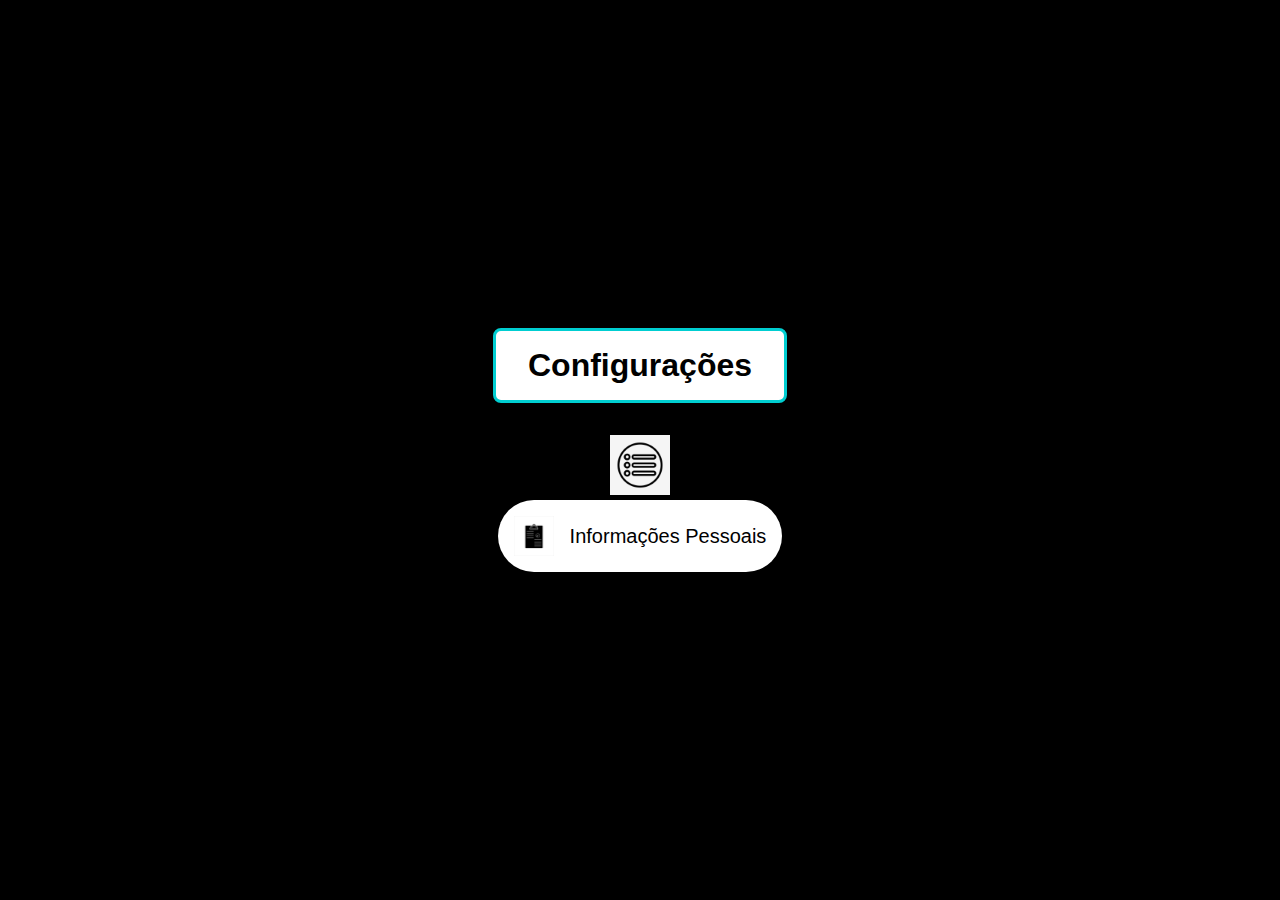
<file: html/configuracoes.html>
<!DOCTYPE html>
<html lang="en">
<head>
    <meta charset="UTF-8">
    <meta name="viewport" content="width=device-width, initial-scale=1.0">
    <title>Banco</title>
    <link rel="stylesheet" href="../css/configuracoes.css">
</head>
<body>
    <header>
        <h1 class="titulo_principal_banco">Configurações</h1>
    </header>
    <div class="container_imagens2">
        <a class="link_botao_voltar" href="../html/menu.html">
            <img class="botao_de_contato" src="../images/menu.jpeg" alt="botão voltar">
        </a>
    </div>
    <div class="apresentacao_links">
        <a class="apresentacao__links__navegacao" href="../html/informações-pessoais.html">
            <img class="apresentacao__links__imagem" src="../images/Informaçõespessoais.jpeg" alt="icone informações-pessoais">
            Informações Pessoais
        </a>

    </div>
</body>
</html>
</file>
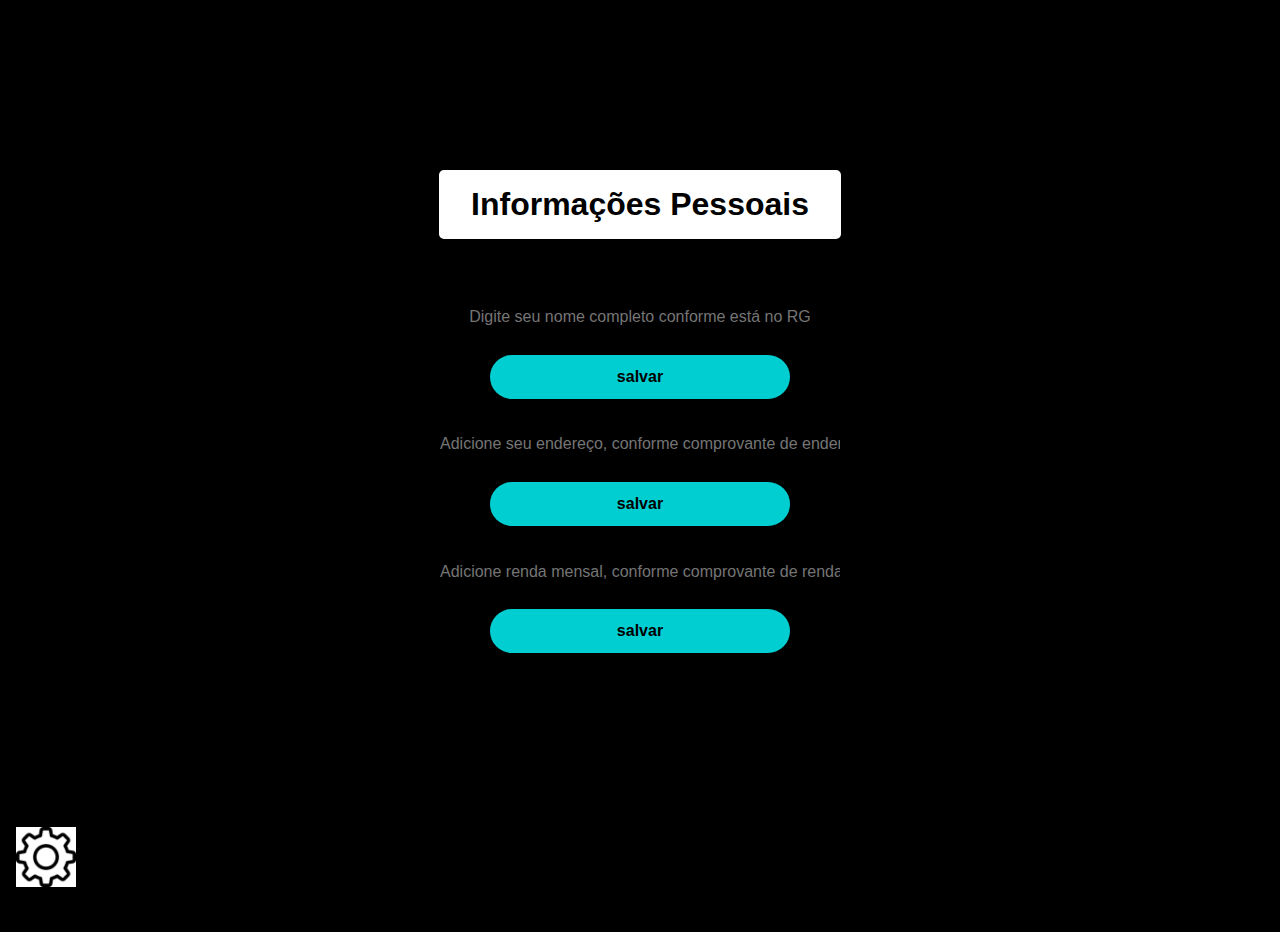
<file: html/informações-pessoais.html>
<!DOCTYPE html>
<html lang="pt-br">
<head>
    <meta charset="UTF-8">
    <meta name="viewport" content="width=device-width, initial-scale=1.0">
    <title>Banco</title>
    <link rel="stylesheet" href="../css/informações-pessoais.css">
</head>
<body class="body_banco">
    <header>
        <h1 class="titulo_principal_banco">Informações Pessoais</h1>
        <div class="container_imagens2">
        </div>
        <div class="container_imagens2">
            <a class="link_botao_voltar" href="../html/configuracoes.html">
                <img class="botao_de_contato" src="../images/configuracoes.jpeg" alt="botão voltar">
            </a>
        </div>
    </header>

    <main>
        <div class="formulario_banco">
            <input type="text" placeholder="Digite seu nome completo conforme está no RG" class="entrada_do_nome">
            <button onclick="salvarNome()" class="botao_salvar">salvar</button>
        </div>

        <div class="formulario_banco">
            <input type="text" placeholder="Adicione seu endereço, conforme comprovante de endereço" class="entrada_do_endereco">
            <button onclick="salvarEndereco()" class="botao_salvar">salvar</button>
        </div>

        <div class="formulario_banco">
            <input type="text" placeholder="Adicione renda mensal, conforme comprovante de renda" class="entrada_da_renda">
            <button onclick="salvarRenda()" class="botao_salvar">salvar</button>
        </div>
    </main>

    <script src="../js/informações-pessoais.js" defer></script>
</body>
</html>
</file>
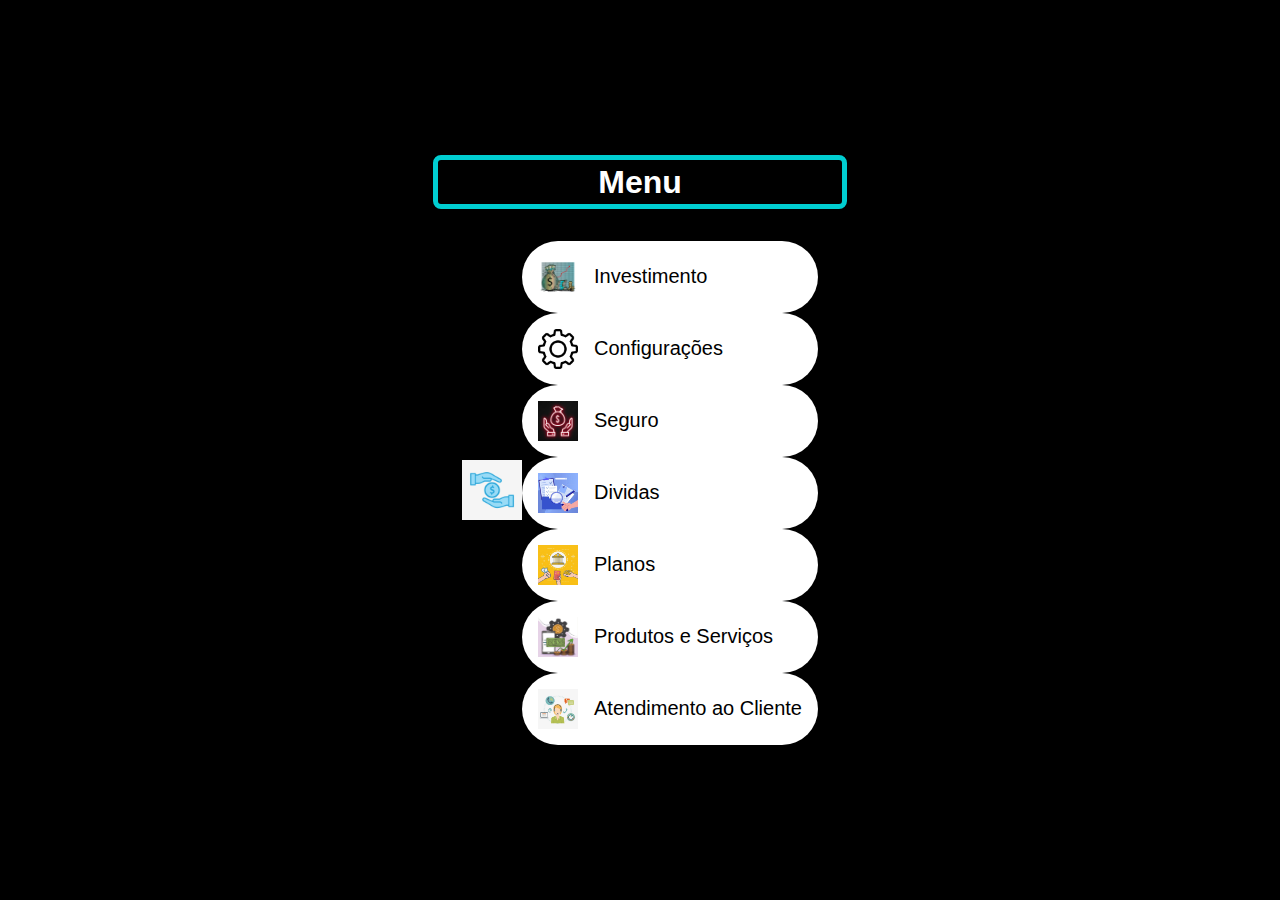
<file: html/menu.html>
<!DOCTYPE html>
<html lang="en">
<head>
    <meta charset="UTF-8">
    <meta name="viewport" content="width=device-width, initial-scale=1.0">
    <title>Banco</title>
    <link rel="stylesheet" href="../css/menu.css">
</head>
<body>
    <header>
        <h1 class="titulo_principal_banco">Menu</h1>
    </header>
    <div class="container_imagens2">
        <a class="link_botao_voltar" href="../index.html">
            <img class="botao_de_contato" src="../images/conta.jpeg" alt="botão voltar">
        </a>
    <div class="apresentacao_links">

        <a class="apresentacao__links__navegacao" href="../html/investimentos.html">
            <img class="apresentacao__links__imagem" src="../images/invistaseudinheiro.jpeg" alt="Ícone Investimento">
            Investimento
        </a>
        
        <a class="apresentacao__links__navegacao" href="../html/configuracoes.html">
            <img class="apresentacao__links__imagem" src="../images/configuracoes.jpeg" alt="Ícone configuracoes">
            Configurações
        </a>

        <a class="apresentacao__links__navegacao" href="../html/seguro.html">
            <img class="apresentacao__links__imagem" src="../images/seguro.jpeg" alt="Ícone Seguro">
            Seguro
        </a>

        <a class="apresentacao__links__navegacao" href="../html/dividas.html">
            <img class="apresentacao__links__imagem" src="../images/dividas.jpeg" alt="Ícone dividas">
            Dividas
        </a>

        <a class="apresentacao__links__navegacao" href="../html/planos.html">
            <img class="apresentacao__links__imagem" src="../images/planos.jpeg" alt="icone planos">
            Planos
        </a>

        <a class="apresentacao__links__navegacao" href="../html/produtos-serviços.html">
            <img class="apresentacao__links__imagem" src="../images/Produtos e serviços.jpeg" alt="icone produtos-serviços">
            Produtos e Serviços
        </a>

        <a class="apresentacao__links__navegacao" href="../html/atendimento.html">
            <img class="apresentacao__links__imagem" src="../images/Suporte.jpeg" alt="icone atendimento ao cliente">
            Atendimento ao Cliente
        </a>

    </div>
</body>
</html>
</file>
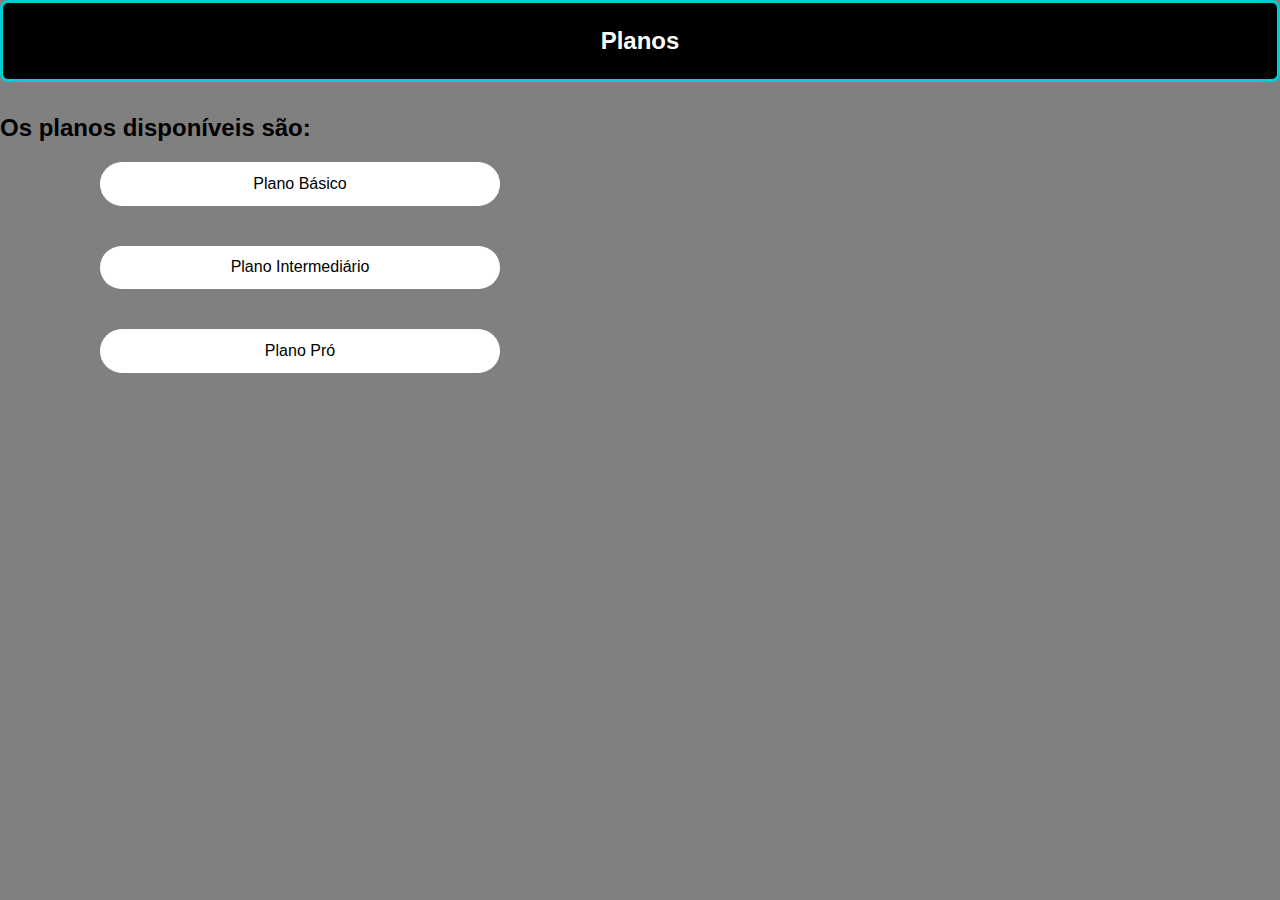
<file: html/planos.html>
<!DOCTYPE html>
<html lang="pt-br">
<head>
    <meta charset="UTF-8">
    <meta name="viewport" content="width=device-width, initial-scale=1.0">
    <title>planos</title>
    <link rel="stylesheet" href="../css/planos.css">
</head>
<body>
    <header>
        <h1 class="titulo_principal_planos">Planos</h1>
    </header>
    
    <h2 class="texto_informativo" >Os planos disponíveis são:</h2>

    <main>

        <div class="escolha_plano">
            <button onclick="salvar_plano()" class="botao_salvar">Plano Básico</button>
        </div>

        <div class="escolha_plano">
            <button onclick="salvar_plano()" class="botao_salvar">Plano Intermediário</button>
        </div>

        <div class="escolha_plano">
            <button onclick="salvar_plano()" class="botao_salvar">Plano Pró</button>
        </div>

    </main>
</body>
</html>
</file>
<file: css/configuracoes.css>
@import url('https://fonts.googleapis.com/css2?family=Montserrat&family=Poppins:wght@200&display=swap');

:root {
    --cor-primaria: black;
    --cor-secundaria: darkturquoise;
    --cor-terciaria: darkviolet;
    --cor-quartaria: yellow;
    --cor-quintaria: white;
    --cor-sextaria: gray;

    --fonte-primaria: 'Gill Sans', 'Gill Sans MT', Calibri, 'Trebuchet MS', sans-serif;
    --fonte-secundaria: 'Franklin Gothic Medium', 'Arial Narrow', Arial, sans-serif;
}

body {
    margin: 0;
    padding: 0;
    font-family: var(--fonte-primaria);
    background-color: var(--cor-primaria);
    background-size: cover;
    background-position: center;
    min-height: 100vh;
    display: flex;
    flex-direction: column;
    align-items: center;
    justify-content: center;
    padding: 1em;
}

* {
    margin: 0;
    padding: 0;
    box-sizing: border-box;
}

.titulo_principal_banco{
    text-align: center;
}

.apresentacao {
    padding: 5% 10%;
    display: flex;
    flex-wrap: wrap;
    align-items: center;
    justify-content: space-between;
    gap: 2rem;
}

.apresentacao__conteudo {
    text-align: center;
    margin: 0 auto;
    display: flex;
    flex-direction: column;
    gap: 2rem;
    flex: 1 1 auto;
}

.apresentacao__imagem {
    max-width: 100%;
    height: auto;
}

.apresentacao__conteudo__texto {
    font-size: 1.5rem;
    font-family: var(--fonte-secundaria);
    border: 3px solid var(--cor-primaria);
    background-color: var(--cor-primaria);
    color: var(--cor-terciaria);
    text-align: justify;
}

.apresentacao__links {
    display: flex;
    flex-direction: column;
    border: 3px solid var(--cor-secundaria);
    background-color: var(--cor-primaria);
    color: var(--cor-primaria);
    gap: 1.5rem;
    text-align: center;
}

.apresentacao__links__navegacao {
    display: flex;
    align-items: center;
    gap: 1rem;
    border-radius: 50px;
    padding: 1rem;
    text-decoration: none;
    font-size: 1.25rem;
    font-weight: 200;
    color: var(--cor-primaria);
    background-color: var(--cor-quintaria);
    transition: background-color 0.3s ease, transform 0.3s ease;
}

.apresentacao__links__navegacao:hover {
    background-color: var(--cor-secundaria);
    transform: translateY(-3px);
}

.apresentacao__links__imagem {
    width: 40px;
    height: 40px;
    transition: transform 0.3s ease;
}

.apresentacao__links__imagem:hover {
    transform: scale(1.2);
}

.apresentacao__imagem {
    flex: 1 1 50%;
    max-width: 100%;
    height: auto;
}

.container_imagens, .container_imagens2 {
    bottom: 8px;
    font-size: 18px;
    display: flex;
    justify-content: center;
    align-items: center;
}

.container_imagens {
    right: 16px;
}

.container_imagens2 {
    left: 16px;
}

.botao_de_contato {
    width: 60px;
    height: 60px;
    cursor: pointer;
    transition: transform 0.3s ease;
}

.botao_de_contato:hover {
    transform: scale(1.2);
}

@media (max-width: 768px) {
    .apresentacao {
        padding: 2rem;
        flex-direction: column;
        text-align: center;
    }
    .apresentacao__imagem {
        max-width: 80%;
    }
    .apresentacao__links__navegacao {
        font-size: 1rem;
    }
    .apresentacao__links__imagem {
        width: 30px;
        height: 30px;
    }

    .container {
        flex-direction: column;
        align-items: center;
    }

    .imagem_programmer {
        width: 120px;
        height: 120px;
    }

    .container_imagens, .container_imagens2 {
        position: relative;
        bottom: auto;
        left: auto;
        right: auto;
    }

    .botao_de_contato {
        width: 60px;
        height: 60px;
    }

    .apresentacao {
        padding: 1rem;
        gap: 1rem; 
    }
    .apresentacao__links {
        gap: 1rem; 
    }
    .apresentacao__conteudo {
        gap: 1.5rem; 
    }

    .apresentacao__conteudo__titulo {
        font-size: 2rem; 
    }
    .apresentacao__conteudo__texto {
        font-size: 1.2rem; 
    }

    .apresentacao__conteudo__texto {
        text-align: center;
    }

    .apresentacao__links__navegacao {
        padding: 0.5rem; 
        font-size: 0.9rem; 
    }
}

header {
    text-align: center;
    margin-bottom: 2em;
}

.titulo_principal_banco {
    font-family: var(--fonte-secundaria);
    font-size: 2rem;
    color: var(--cor-primaria);
    background-color: var(--cor-quintaria);
    padding: 0.5em 1em;
    border-radius: 8px;
    border: 3px solid var(--cor-secundaria);
}

.texto{
    color: var(--cor-primaria);
    background-color: var(--cor-quintaria);
    border-radius: 8px;
    border: 3px solid var(--cor-primaria);
}

main {
    width: 100%;
    max-width: 600px;
    display: flex;
    flex-direction: column;
    align-items: center;
}

.formulario_banco {
    width: 100%;
    display: flex;
    flex-direction: column;
    align-items: center;
    margin-bottom: 1.5em;
}

@media screen and (max-width: 768px) {
    .titulo_principal_banco {
        font-size: 1.5rem;
    }

    input,
    button {
        font-size: 0.9rem;
    }
}

@media screen and (max-width: 480px) {
    .titulo_principal_banco {
        font-size: 1.2rem;
        padding: 0.5em;
    }

    input,
    button {
        font-size: 0.8rem;
        padding: 0.6em;
    }
}
</file>
<file: css/informações-pessoais.css>
:root {
    --cor-primaria: black;
    --cor-secundaria: darkturquoise;
    --cor-terciaria: darkviolet;
    --cor-quartaria: yellow;
    --cor-quintaria: white;
    --cor-sextaria: gray;
    --fonte-primaria: 'Gill Sans', 'Gill Sans MT', Calibri, 'Trebuchet MS', sans-serif;
    --fonte-secundaria: 'Franklin Gothic Medium', 'Arial Narrow', Arial, sans-serif;
}

body {
    background-color: var(--cor-primaria);
    margin: 0;
    padding: 0;
    overflow-x: hidden;
    background-size: cover;
    background-position: center;
}

.titulo_principal, .texto_introducao {
    font-family: var(--fonte-primaria);
    text-align: center;
    border-radius: 8px;
    font-size: 1.5rem;
    border: 3px solid var(--cor-secundaria);
    background-color: var(--cor-primaria);
    color: var(--cor-quintaria);
    padding: 1em;
    margin: 0 auto;
}

.frase_instrucao,
.frase_instrucao_02 {
    font-family: var(--fonte-primaria);
    font-size: 25px;
    font-size: 1.5rem;
    border-radius: 8px;
    font-size: 1.5rem;
    background-color: var(--cor-primaria);
    border: 3px solid var(--cor-secundaria);
    color: var(--cor-quintaria);
    text-align: center;
    text-shadow: 1px 1px var(--cor-primaria);
}

.entrada_do_nome,
.entrada_do_endereco,
.entrada_da_renda {
    width: 90%;
    max-width: 400px;
    background-color: var(--cor-primaria);
    color: var(--cor-secundaria);
    font-size: 1rem;
    font-weight: 200;
    border-radius: 24px;
    padding: 0.8em;
    border: none;
    outline: none;
    margin-bottom: 1em;
    text-align: center;
}

.container {
    display: flex;
    justify-content: space-around;
    flex-wrap: wrap;
    padding: 10px;
}

.imagem_programmer {
    max-width: 100%;
    width: 150px;
    height: 150px;
    margin: 10px;
}

.container_imagens, .container_imagens2 {
    position: absolute;
    bottom: 8px;
    font-size: 18px;
    display: flex;
    justify-content: center;
    align-items: center;
}

.container_imagens {
    right: 16px;
}

.container_imagens2 {
    left: 16px;
}

.botao_de_contato {
    width: 80px;
    height: 80px;
    cursor: pointer;
    transition: transform 0.3s ease;
}

.botao_de_contato:hover {
    transform: scale(1.2);
}

@media screen and (max-width: 768px) {
    .titulo_principal, .texto_introducao {
        font-size: 1.2rem;
        padding: 0.5em;
    }

    .container {
        flex-direction: column;
        align-items: center;
    }

    .imagem_programmer {
        width: 120px;
        height: 120px;
    }

    .container_imagens, .container_imagens2 {
        position: relative;
        bottom: auto;
        left: auto;
        right: auto;
    }

    .botao_de_contato {
        width: 60px;
        height: 60px;
    }
}

@media screen and (max-width: 480px) {
    .titulo_principal, .texto_introducao {
        font-size: 1rem;
        padding: 0.4em;
    }

    .container {
        padding: 5%;
    }

    .imagem_programmer {
        width: 100px;
        height: 100px;
    }

    .botao_de_contato {
        width: 50px;
        height: 50px;
    }
}
:root {
    --cor-primaria: black;
    --cor-secundaria: darkturquoise;
    --cor-terciaria: darkviolet;
    --cor-quartaria: yellow;
    --cor-quintaria: white;
    --cor-sextaria: gray;

    --fonte-primaria: 'Gill Sans', 'Gill Sans MT', Calibri, 'Trebuchet MS', sans-serif;
    --fonte-secundaria: 'Franklin Gothic Medium', 'Arial Narrow', Arial, sans-serif;
}

body {
    margin: 0;
    padding: 0;
    font-family: var(--fonte-primaria);
}

.body_banco {
    background-color: var(--cor-primaria);
    background-size: cover;
    background-position: center;
    min-height: 100vh;
    display: flex;
    flex-direction: column;
    align-items: center;
    justify-content: center;
    padding: 1em;
}

header {
    text-align: center;
    margin-bottom: 2em;
}

.titulo_principal_banco {
    font-family: var(--fonte-secundaria);
    font-size: 2rem;
    color: var(--cor-primaria);
    background-color: var(--cor-quintaria);
    padding: 0.5em 1em;
    border-radius: 8px;
    border: 3px solid var(--cor-primaria);
}

.container_imagens2 {
    margin-top: 1em;
}

.texto{
    color: var(--cor-primaria);
    background-color: var(--cor-quintaria);
    border-radius: 8px;
    border: 3px solid var(--cor-primaria);
}

.botao_de_contato {
    width: 60px;
    height: 60px;
    cursor: pointer;
    transition: transform 0.3s ease;
}

.botao_de_contato:hover {
    transform: scale(1.2);
}

main {
    width: 100%;
    max-width: 600px;
    display: flex;
    flex-direction: column;
    align-items: center;
}

.formulario_banco {
    width: 100%;
    display: flex;
    flex-direction: column;
    align-items: center;
    margin-bottom: 1.5em;
}

button {
    width: 90%;
    max-width: 300px;
    padding: 0.8em;
    font-size: 1rem;
    font-weight: bold;
    border-radius: 24px;
    border: none;
    cursor: pointer;
    background-color: var(--cor-secundaria);
    color: var(--cor-primaria);
    transition: background-color 0.3s ease, transform 0.2s ease;
}

button:hover {
    background-color: var(--cor-primaria);
    color: var(--cor-quintaria);
    transform: scale(1.05);
}

@media screen and (max-width: 768px) {
    .titulo_principal_banco {
        font-size: 1.5rem;
    }

    input,
    button {
        font-size: 0.9rem;
    }
}

@media screen and (max-width: 480px) {
    .titulo_principal_banco {
        font-size: 1.2rem;
        padding: 0.5em;
    }

    input,
    button {
        font-size: 0.8rem;
        padding: 0.6em;
    }
}
</file>
<file: css/menu.css>
@import url('https://fonts.googleapis.com/css2?family=Montserrat&family=Poppins:wght@200&display=swap');

:root {
    --cor-primaria: black;
    --cor-secundaria: darkturquoise;
    --cor-terciaria: darkviolet;
    --cor-quartaria: yellow;
    --cor-quintaria: white;
    --cor-sextaria: gray;

    --fonte-primaria: 'Gill Sans', 'Gill Sans MT', Calibri, 'Trebuchet MS', sans-serif;
    --fonte-secundaria: 'Franklin Gothic Medium', 'Arial Narrow', Arial, sans-serif;
}

body {
    margin: 0;
    padding: 0;
    font-family: var(--fonte-primaria);
    background-color: var(--cor-primaria);
    background-size: cover;
    background-position: center;
    min-height: 100vh;
    display: flex;
    flex-direction: column;
    align-items: center;
    justify-content: center;
    padding: 1em;
}

* {
    margin: 0;
    padding: 0;
    box-sizing: border-box;
}

.titulo_principal_banco{
    text-align: center;
}

.apresentacao {
    padding: 5% 10%;
    display: flex;
    flex-wrap: wrap;
    align-items: center;
    justify-content: space-between;
    gap: 2rem;
}

.apresentacao__conteudo {
    text-align: center;
    margin: 0 auto;
    display: flex;
    flex-direction: column;
    gap: 2rem;
    flex: 1 1 auto;
}

.apresentacao__imagem {
    max-width: 100%;
    height: auto;
}

.apresentacao__conteudo__texto {
    font-size: 1.5rem;
    font-family: var(--fonte-secundaria);
    border: 3px solid var(--cor-primaria);
    background-color: var(--cor-primaria);
    color: var(--cor-terciaria);
    text-align: justify;
}

.apresentacao__links {
    display: flex;
    flex-direction: column;
    border: 3px solid var(--cor-secundaria);
    background-color: var(--cor-primaria);
    color: var(--cor-primaria);
    gap: 1.5rem;
    text-align: center;
}

.apresentacao__links__navegacao {
    display: flex;
    align-items: center;
    gap: 1rem;
    border-radius: 50px;
    padding: 1rem;
    text-decoration: none;
    font-size: 1.25rem;
    font-weight: 200;
    color: var(--cor-primaria);
    background-color: var(--cor-quintaria);
    transition: background-color 0.3s ease, transform 0.3s ease;
}

.apresentacao__links__navegacao:hover {
    background-color: var(--cor-secundaria);
    transform: translateY(-3px);
}

.apresentacao__links__imagem {
    width: 40px;
    height: 40px;
    transition: transform 0.3s ease;
}

.apresentacao__links__imagem:hover {
    transform: scale(1.2);
}

.apresentacao__imagem {
    flex: 1 1 50%;
    max-width: 100%;
    height: auto;
}

.container_imagens, .container_imagens2 {
    bottom: 8px;
    font-size: 18px;
    display: flex;
    justify-content: center;
    align-items: center;
}

.container_imagens {
    right: 16px;
}

.container_imagens2 {
    left: 16px;
}

.botao_de_contato {
    width: 60px;
    height: 60px;
    cursor: pointer;
    transition: transform 0.3s ease;
}

.botao_de_contato:hover {
    transform: scale(1.2);
}

@media (max-width: 768px) {
    .apresentacao {
        padding: 2rem;
        flex-direction: column;
        text-align: center;
    }
    .apresentacao__imagem {
        max-width: 80%;
    }
    .apresentacao__links__navegacao {
        font-size: 1rem;
    }
    .apresentacao__links__imagem {
        width: 30px;
        height: 30px;
    }

    .container {
        flex-direction: column;
        align-items: center;
    }

    .imagem_programmer {
        width: 120px;
        height: 120px;
    }

    .container_imagens, .container_imagens2 {
        position: relative;
        bottom: auto;
        left: auto;
        right: auto;
    }

    .botao_de_contato {
        width: 60px;
        height: 60px;
    }

    .apresentacao {
        padding: 1rem;
        gap: 1rem; 
    }
    .apresentacao__links {
        gap: 1rem; 
    }
    .apresentacao__conteudo {
        gap: 1.5rem; 
    }

    .apresentacao__conteudo__titulo {
        font-size: 2rem; 
    }
    .apresentacao__conteudo__texto {
        font-size: 1.2rem; 
    }

    .apresentacao__conteudo__texto {
        text-align: center;
    }

    .apresentacao__links__navegacao {
        padding: 0.5rem; 
        font-size: 0.9rem; 
    }
}

header {
    text-align: center;
    margin-bottom: 2em;
}

.titulo_principal_banco {
    font-family: var(--fonte-secundaria);
    font-size: 2rem;
    color: var(--cor-quintaria);
    background-color: var(--cor-primaria);
    padding: 0.10em 5em;
    border-radius: 8px;
    border: 5px solid var(--cor-secundaria);
}

.texto{
    color: var(--cor-primaria);
    background-color: var(--cor-quintaria);
    border-radius: 8px;
    border: 3px solid var(--cor-primaria);
}

main {
    width: 100%;
    max-width: 600px;
    display: flex;
    flex-direction: column;
    align-items: center;
}

.formulario_banco {
    width: 100%;
    display: flex;
    flex-direction: column;
    align-items: center;
    margin-bottom: 1.5em;
}

@media screen and (max-width: 768px) {
    .titulo_principal_banco {
        font-size: 1.5rem;
    }

    input,
    button {
        font-size: 0.9rem;
    }
}

@media screen and (max-width: 480px) {
    .titulo_principal_banco {
        font-size: 1.2rem;
        padding: 0.5em;
    }

    input,
    button {
        font-size: 0.8rem;
        padding: 0.6em;
    }
}
</file>
<file: css/planos.css>
:root {
    --cor-primaria: black;
    --cor-secundaria: darkturquoise;
    --cor-terciaria: darkviolet;
    --cor-quartaria: yellow;
    --cor-quintaria: white;
    --cor-sextaria: gray;
    --fonte-primaria: 'Gill Sans', 'Gill Sans MT', Calibri, 'Trebuchet MS', sans-serif;
    --fonte-secundaria: 'Franklin Gothic Medium', 'Arial Narrow', Arial, sans-serif;
}

body {
    background-color: var(--cor-sextaria);
    margin: 0;
    padding: 0;
    overflow-x: hidden;
    background-size: cover;
    background-position: center;
}

.titulo_principal_planos {
    font-family: var(--fonte-primaria);
    text-align: center;
    border-radius: 8px;
    font-size: 1.5rem;
    border: 3px solid var(--cor-secundaria);
    background-color: var(--cor-primaria);
    color: var(--cor-quintaria);
    padding: 1em;
    margin: 0 auto;
}

.frase_instrucao,
.frase_instrucao_02 {
    font-family: var(--fonte-primaria);
    font-size: 25px;
    font-size: 1.5rem;
    border-radius: 8px;
    font-size: 1.5rem;
    background-color: var(--cor-primaria);
    border: 3px solid var(--cor-secundaria);
    color: var(--cor-quintaria);
    text-align: center;
    text-shadow: 1px 1px var(--cor-primaria);
}

.botao_salvar {
    width: 90%;
    max-width: 400px;
    background-color: var(--cor-quintaria);
    color: var(--cor-primaria);
    font-size: 1rem;
    font-weight: 200;
    border-radius: 24px;
    padding: 0.8em;
    border: none;
    outline: none;
    margin-bottom: 1em;
    text-align: center;
}

.container {
    display: flex;
    justify-content: space-around;
    flex-wrap: wrap;
    padding: 10px;
}

.imagem_programmer {
    max-width: 100%;
    width: 150px;
    height: 150px;
    margin: 10px;
}

.container_imagens, .container_imagens2 {
    position: absolute;
    bottom: 8px;
    font-size: 18px;
    display: flex;
    justify-content: center;
    align-items: center;
}

.container_imagens {
    right: 16px;
}

.container_imagens2 {
    left: 16px;
}

.botao_de_contato {
    width: 80px;
    height: 80px;
    cursor: pointer;
    transition: transform 0.3s ease;
}

.botao_de_contato:hover {
    transform: scale(1.2);
}

@media screen and (max-width: 768px) {
    .titulo_principal_planos{
        font-size: 1.2rem;
        padding: 0.5em;
    }

    .container {
        flex-direction: column;
        align-items: center;
    }

    .imagem_programmer {
        width: 120px;
        height: 120px;
    }

    .container_imagens, .container_imagens2 {
        position: relative;
        bottom: auto;
        left: auto;
        right: auto;
    }

    .botao_de_contato {
        width: 60px;
        height: 60px;
    }
}

@media screen and (max-width: 480px) {
    .titulo_principal, .texto_introducao {
        font-size: 1rem;
        padding: 0.4em;
    }

    .container {
        padding: 5%;
    }

    .imagem_programmer {
        width: 100px;
        height: 100px;
    }

    .botao_de_contato {
        width: 50px;
        height: 50px;
    }
}
:root {
    --cor-primaria: black;
    --cor-secundaria: darkturquoise;
    --cor-terciaria: darkviolet;
    --cor-quartaria: yellow;
    --cor-quintaria: white;
    --cor-sextaria: gray;

    --fonte-primaria: 'Gill Sans', 'Gill Sans MT', Calibri, 'Trebuchet MS', sans-serif;
    --fonte-secundaria: 'Franklin Gothic Medium', 'Arial Narrow', Arial, sans-serif;
}

body {
    margin: 0;
    padding: 0;
    font-family: var(--fonte-primaria);
}

.body_banco {
    background-color: var(--cor-primaria);
    background-size: cover;
    background-position: center;
    min-height: 100vh;
    display: flex;
    flex-direction: column;
    align-items: center;
    justify-content: center;
    padding: 1em;
}

header {
    text-align: center;
    margin-bottom: 2em;
}

.titulo_principal_banco {
    font-family: var(--fonte-secundaria);
    font-size: 2rem;
    color: var(--cor-primaria);
    background-color: var(--cor-quintaria);
    padding: 0.5em 1em;
    border-radius: 8px;
    border: 3px solid var(--cor-primaria);
}

.container_imagens2 {
    margin-top: 1em;
}

.texto{
    color: var(--cor-primaria);
    background-color: var(--cor-quintaria);
    border-radius: 8px;
    border: 3px solid var(--cor-primaria);
}

.botao_de_contato {
    width: 60px;
    height: 60px;
    cursor: pointer;
    transition: transform 0.3s ease;
}

.botao_de_contato:hover {
    transform: scale(1.2);
}

main {
    width: 100%;
    max-width: 600px;
    display: flex;
    flex-direction: column;
    align-items: center;
}

.escolha_plano {
    width: 100%;
    display: flex;
    flex-direction: column;
    align-items: center;
    margin-bottom: 1.5em;
}

button {
    width: 90%;
    max-width: 300px;
    padding: 0.8em;
    font-size: 1rem;
    font-weight: bold;
    border-radius: 24px;
    border: none;
    cursor: pointer;
    background-color: var(--cor-secundaria);
    color: var(--cor-primaria);
    transition: background-color 0.3s ease, transform 0.2s ease;
}

button:hover {
    background-color: var(--cor-primaria);
    color: var(--cor-quintaria);
    transform: scale(1.05);
}

@media screen and (max-width: 768px) {
    .titulo_principal_banco {
        font-size: 1.5rem;
    }

    input,
    button {
        font-size: 0.9rem;
    }
}

@media screen and (max-width: 480px) {
    .titulo_principal_banco {
        font-size: 1.2rem;
        padding: 0.5em;
    }

    input,
    button {
        font-size: 0.8rem;
        padding: 0.6em;
    }
}
</file>
